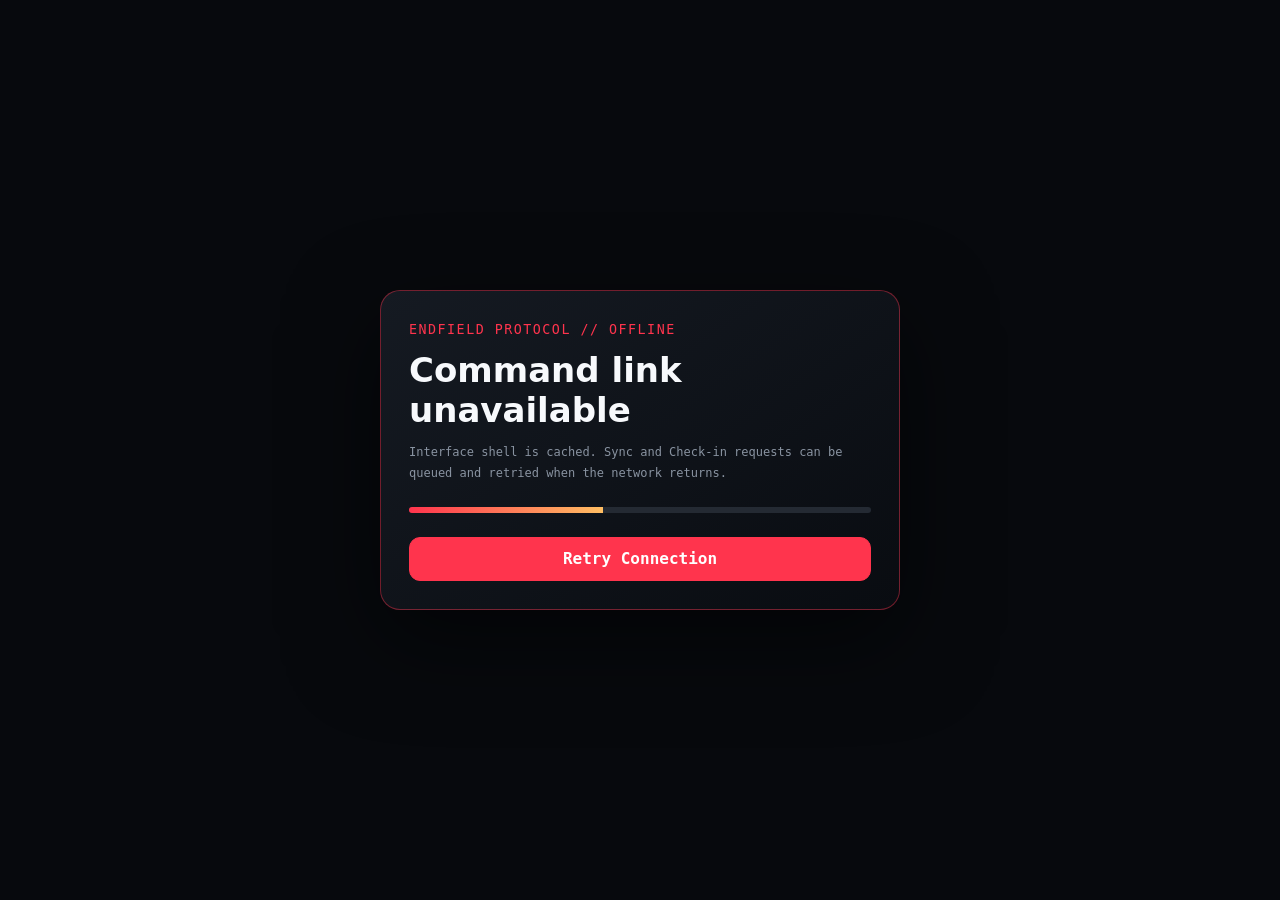
<file: offline.html>
<!doctype html>
<html lang="id">
<head>
  <meta charset="utf-8">
  <meta name="viewport" content="width=device-width,initial-scale=1">
  <meta name="theme-color" content="#07090d">
  <title>Endfield Protocol — Offline</title>
  <style>
    *{box-sizing:border-box}body{margin:0;min-height:100vh;display:grid;place-items:center;padding:24px;background:#07090d;color:#f7f9fc;font-family:ui-monospace,Consolas,monospace}.card{width:min(520px,100%);padding:28px;border:1px solid rgba(255,52,77,.42);border-radius:20px;background:linear-gradient(145deg,#151a22,#090c11);box-shadow:0 30px 90px rgba(0,0,0,.55)}small{color:#ff344d;letter-spacing:1.5px}h1{margin:12px 0 8px;font-family:system-ui,sans-serif;font-size:34px}p{color:#8993a1;font-size:12px;line-height:1.7}.bar{height:6px;margin:24px 0;border-radius:99px;background:#242a33;overflow:hidden}.bar span{display:block;width:42%;height:100%;background:linear-gradient(90deg,#ff344d,#ffbe63);animation:p 1.5s ease-in-out infinite}@keyframes p{50%{transform:translateX(140%)}}button{width:100%;min-height:44px;border:1px solid #ff344d;border-radius:11px;background:#ff344d;color:#fff;font:inherit;font-weight:800;cursor:pointer}
  </style>
</head>
<body><main class="card"><small>ENDFIELD PROTOCOL // OFFLINE</small><h1>Command link unavailable</h1><p>Interface shell is cached. Sync and Check-in requests can be queued and retried when the network returns.</p><div class="bar"><span></span></div><button onclick="location.reload()">Retry Connection</button></main></body></html>
</file>
